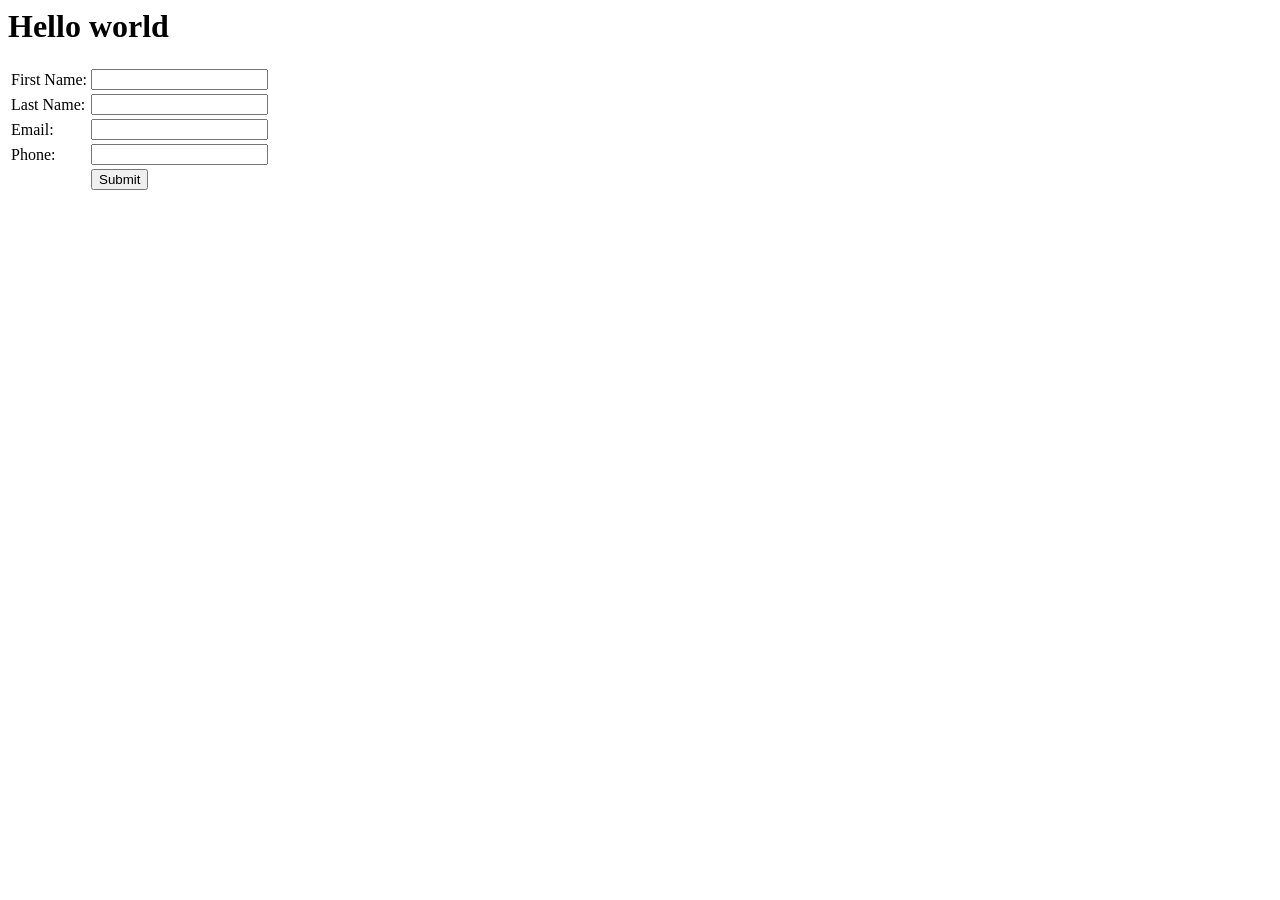
<file: Lab3/index.html>
<html>
  <head>
    <script src="script.js"></script>
  </head>
  <body>
    <h1>Hello world</h1>
    <form onsubmit="return validateForm()">
        <table>
            <tr>
                <td>First Name:</td>
                <td><input type="text" id="firstName">
                <p id="fnameError" style="font-size: 10px; color:red"></p>
                </td>
                <td></td>
            </tr>
            <tr>
                <td>Last Name:</td>
                <td><input type="text" id="lastName"></td>
                <td><p id="lnameError" style="font-size: 10px; color:red"></p>
                </td>
                
            </tr>
            <tr>
                <td>Email:</td>
                <td><input type="email" id="email"></td>
                <td><p id="emailError" style="font-size:10px; color:red"></p></td>
            </tr>
            <tr>
                <td>Phone:</td>
                <td><input type="tel" id="phone"></td>
                <td><p id="phoneError"></p></td>
            </tr>
            <tr>
                <td></td>
                <td><input type="submit" value="Submit"></td>
            </tr>
          
        </table>
        </table>
    </form>
  </body>
</html>
</file>
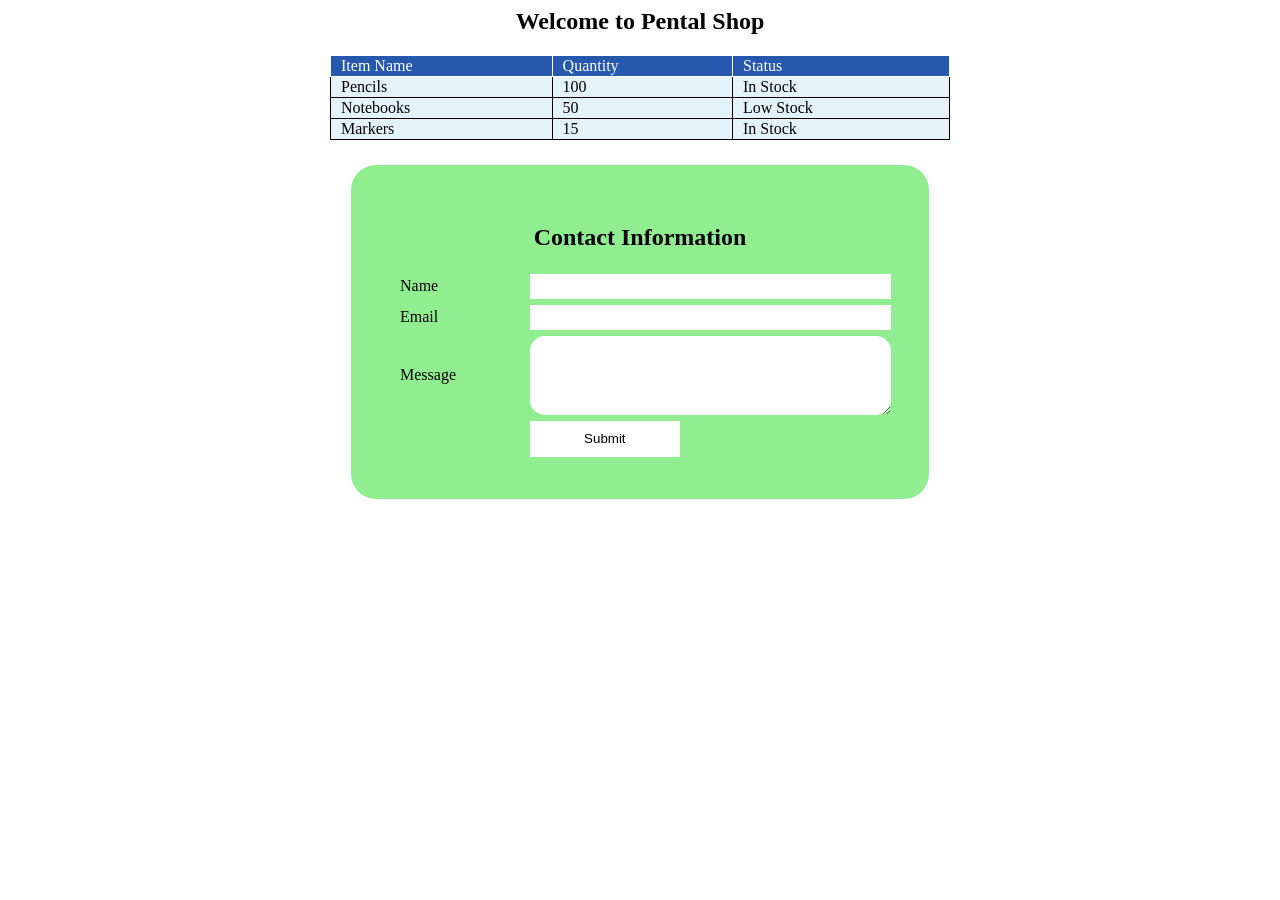
<file: Lab1/lab1.html>
<html>
    <head>
        <title>Lab Task 1</title>
        <link rel="stylesheet" href="./style.css">
    </head>
    <body>
        <section class="container">
            <h1>Welcome to Pental Shop</h1>
            <table>
                <tr>
                    <th>Item Name</th>
                    <th>Quantity</th>
                    <th>Status</th>
                </tr>
                <tr>
                    <td>Pencils</td>
                    <td>100</td>
                    <td>In Stock</td>
                </tr>
                </tr>
                <tr>
                    <td>Notebooks</td>
                    <td>50</td>
                    <td>Low Stock</td>
                </tr>
                </tr>
                <tr>
                    <td>Markers</td>
                    <td>15</td>
                    <td>In Stock</td>
                </tr>
            </table>
            <form>
                <h2>Contact Information</h2>
                <table>
                    <tr>
                        <td>Name</td>
                        <td><input type="text" name="name"></td>
                    </tr>
                    <tr>
                        <td>Email</td>
                        <td><input type="email" name="email"></td>
                    </tr>
                    <tr>
                        <td>Message</td>
                        <td><textarea name="message" cols="20" rows="5"></textarea></td>
                    </tr>
                    
                    <tr>
                        <td></td>
                        <td><input type="submit" class="submitBtn" name="submit"></td>
                    </tr>
                </table>
            </form>
        </section>
    </body>
</html>
</file>
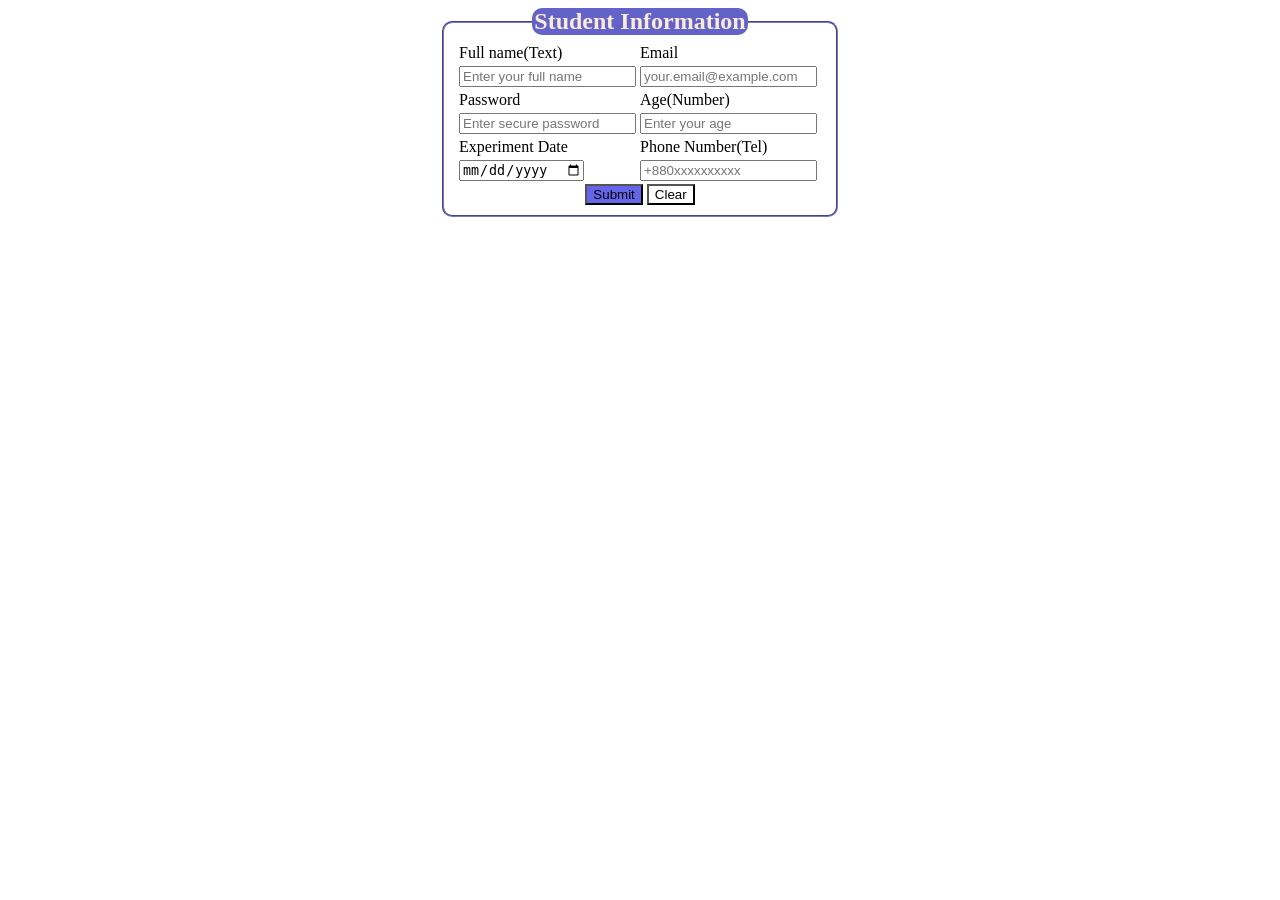
<file: Lab2/lab2.html>
<html>
    <head>
        <title>Lab Task 2</title>
         <link rel="stylesheet" href="./style.css">
    </head>
    <body>
        
            
        <section class="container">
       <fieldset>
            
        <legend> <h2>Student Information</h2></legend>
        
    
        <table>
        <tr>
        <td>Full name(Text)</td>
        <td>Email</td>
        </tr>
        <tr>
        <td><input type="text" placeholder="Enter your full name"></td>
        <td><input type="email" placeholder="your.email@example.com"></td>
        </tr>
        <tr>
        <td>Password</td>
        <td>Age(Number)</td>
        </tr>
        
         <tr>
        <td><input type="password" placeholder="Enter secure password"></td>
        <td><input type="number" placeholder="Enter your age"></td>
        </tr>
         <tr>
        <td>Experiment Date</td>
        <td>Phone Number(Tel)</td>
        </tr>
        <tr>
            <td><input type="date"></td>
        <td><input type="number" placeholder="+880xxxxxxxxxx"></td>
        </tr>
       
        
        
        </table>
        <section class="sbmtbtn">
            <button>Submit</button>

            <button class="clrbtn">Clear</button>
        </section>
        
        </fieldset>
        </section>

    </body>
</html>
</file>
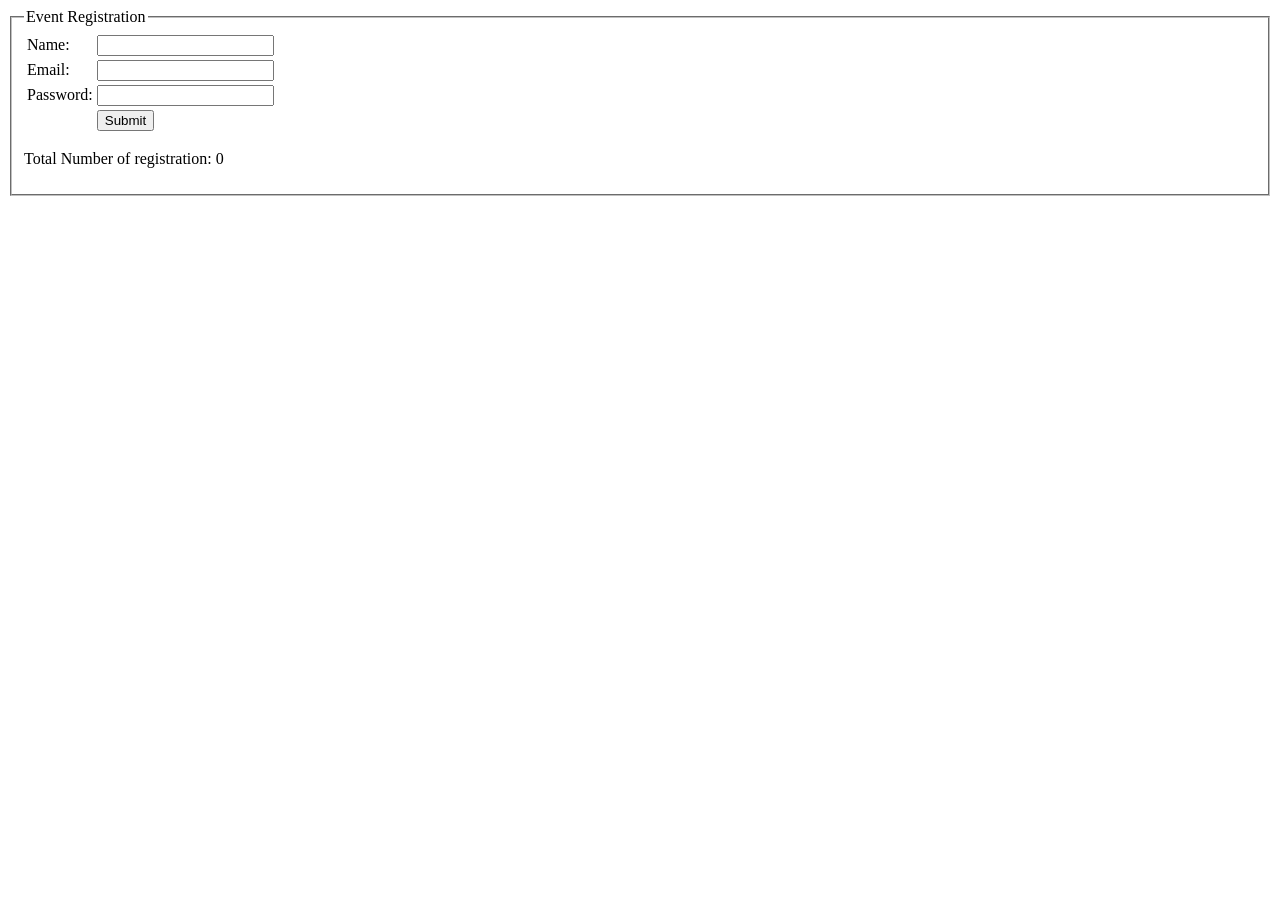
<file: Lab4/registrationform.html>
<html>
  <head>
    <script src="script.js"></script>
  </head>
  <body>
    <fieldset>
      <legend>Event Registration</legend>
      <form onsubmit="return registration();">
        <table>
          <tr>
            <td>Name:</td>
            <td><input type="text" id="name" /></td>
            <td><p id="nameError"></p></td>
          </tr>
          <tr>
            <td>Email:</td>
            <td><input type="text" id="email" /></td>
            <td><p id="emailError"></p></td>
          </tr>
          <tr>
            <td>Password:</td>
            <td><input type="text" id="password" /></td>
            <td><p id="passwordError"></p></td>
          </tr>
          <tr>
            <td></td>
            <td><button>Submit</button></td>
          </tr>
        </table>
      </form>
      <p>
        Total Number of registration: <span id="totalRegistrations">0</span>
      </p>
    </fieldset>
  </body>
</html>
</file>
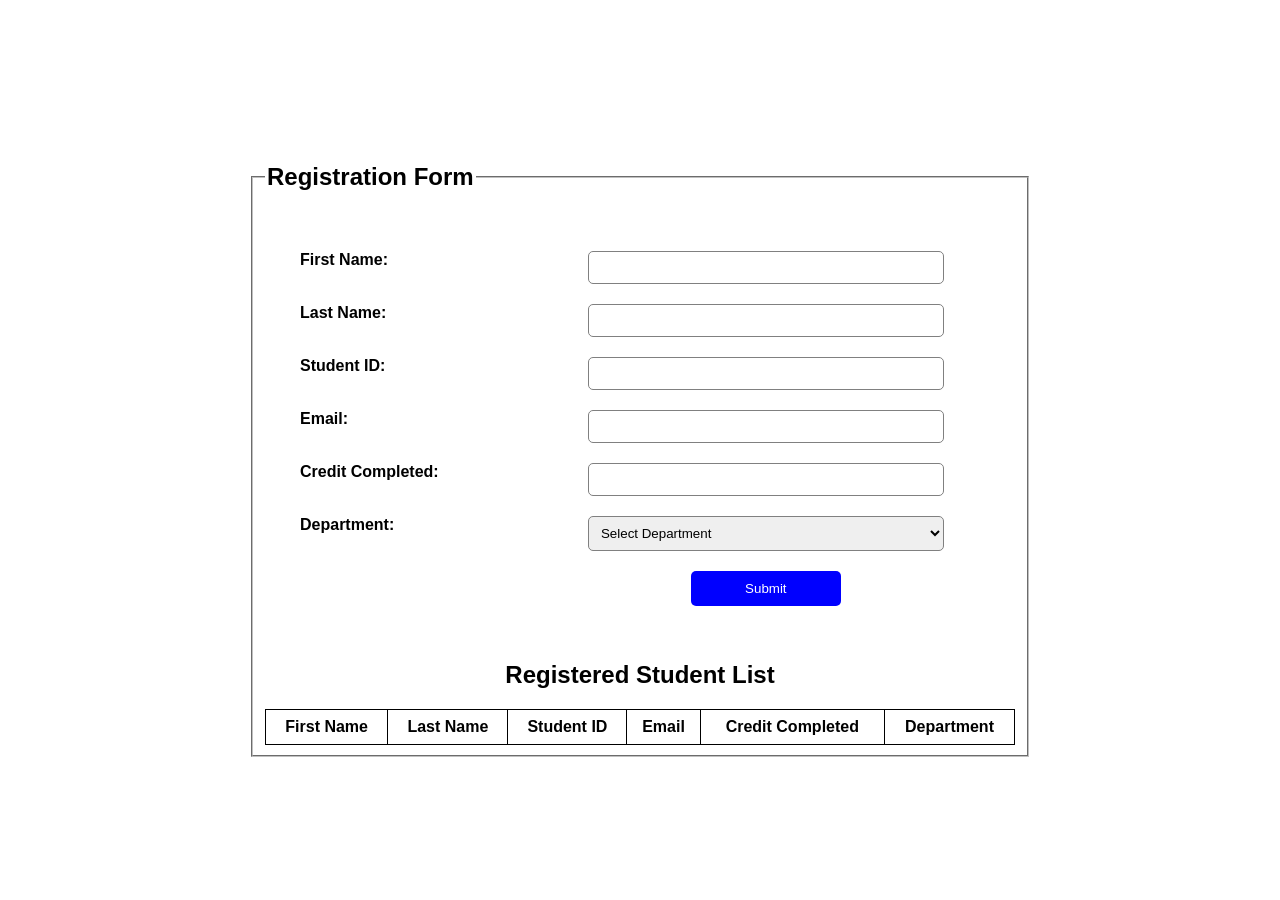
<file: Lab5/studentreg.html>
<html>
<head>
    <link rel="stylesheet" href="./style.css">
    <script src="script.js" defer></script>
</head>
<body>
    <fieldset>
        <legend><h2>Registration Form</h2></legend>
        <form onsubmit="return registration();">
            <table>
                <tr>
                    <td>First Name:</td>
                    <td>
                        <input type="text" id="firstName">
                        
                    </td>
                    <td><p id="fnameError" style="font-size: 10px; color:red"></p></td>
                </tr>
                <tr>
                    <td>Last Name:</td>
                    <td><input type="text" id="lastName"></td>
                    <td><p id="lnameError" style="font-size: 10px; color:red"></p></td>
                </tr>
                <tr>
                    <td>Student ID:</td>
                    <td><input type="text" id="studentID"></td>
                    <td><p id="studentIDError" style="font-size: 10px; color:red"></p></td>
                </tr>
                <tr>
                    <td>Email:</td>
                    <td><input type="email" id="email"></td>
                    <td><p id="emailError" style="font-size:10px; color:red"></p></td>
                </tr>
                <tr>
                    <td>Credit Completed:</td>
                    <td><input type="number" id="credit"></td>
                    <td><p id="creditError" style="font-size: 10px; color:red"></p></td>
                </tr>
                <tr>
                    <td>Department:</td>
                    <td>
                        <select id="department">
                            <option value="">Select Department</option>
                            <option>CSE</option>
                            <option>EEE</option>
                            <option>BBA</option>
                            <option>Architecture</option>
                            <option>English</option>
                        </select>
                        
                    </td>
                    <td><p id="departmentError" style="font-size: 10px; color:red"></p></td>
                </tr>
                <tr>
                    <td></td>
                    <td><input type="submit" value="Submit"></td>
                </tr>
            </table>
        </form>

        <h2>Registered Student List</h2>
        <table id="studentTable" border="1" style="width:100%; text-align:left;">
            <thead>
                <tr>
                    <th>First Name</th>
                    <th>Last Name</th>
                    <th>Student ID</th>
                    <th>Email</th>
                    <th>Credit Completed</th>
                    <th>Department</th>
                </tr>
            </thead>
            <tbody></tbody>
        </table>
    </fieldset>
</body>
</html>
</file>
<file: Lab1/style.css>
table,th,td{
    border: 1px solid;
}
table{
    width: 620px;
    border-collapse: collapse;
    margin-left: auto;
    margin-right: auto;
}
form table,form th,form td{
    border: none;
}
table tr th{
    background-color: #2659ae;
    color: white;
    font-weight: 100;
    text-align: left;
    padding-left: 10px;
}
table tr td{
    background-color: #e4f3fa;padding-left: 10px;
}
form{
    background-color: lightgreen;
    width: 500px;
    text-align: center;
    border-radius: 25px;
    padding: 39px;
    margin-top: 25px;
    margin-left: auto;
    margin-right: auto;
}
form table{
    margin-left: auto;
    margin-right: auto;
    width: 100%;
}
form table tr{
    border: none;
}
form table tr td{
    background-color: transparent;
}
.submitBtn{
    width: 150px;
    height: 36px;
    background-color: white;
    border: none;
}
input{
    border: none;
    width: 100%;
    padding: 5px;
    margin: 2px;
}
textarea{
    width: 100%;
    border: none;
    border-radius: 15px;
    margin: 2px;
}
.container{
    margin-left: auto;
    margin-right: auto;
    width: 800px;
}
.container h1{
    text-align: center;
}
</file>
<file: Lab2/style.css>
form{
    background-color: rgb(74, 54, 230);
    border-color: blue;
    border-radius: 10px;
}
section{
    text-align: center;
}
button{
    background-color: rgb(101, 101, 233);
    
    
}
.container{
    border-color: blue;
     margin-left: auto;
    margin-right: auto;
    width: 400px;
}
legend h2{
    margin:0px;
}
legend{
    width: auto;
    
    color: antiquewhite;
    background-color: rgb(98, 98, 200);
    border-radius: 10px;
}
fieldset{
    
    border-color: rgb(119, 119, 207);
    border-radius: 10px;
}
.clrbtn{
   background-color: white;
}
.sbmtbtn{
     border-radius: 10px;
}
</file>
<file: Lab5/style.css>
body {
 margin: 0;
padding: 0;
    font-family: Arial, sans-serif;
    background-color: white;
    display: flex;
    justify-content: center;
    align-items: center;
    min-height: 100px;
}

form {
    width: 700px;
    background-color: white;
    padding: 25px;
    border-radius: 10px;
    
}

h1, h2 {
    text-align: center;
}

table {
    width: 100%;
    border-collapse: collapse;
}

td {
    padding: 10px;
    vertical-align: top;
    font-weight: bold;
}

input,
select {
    width: 100%;
    padding: 8px;
    border: 1px solid grey;
    border-radius: 5px;
    box-sizing: border-box;
    font-weight: normal;
}

input[type="submit"] {
    width: 150px;
    background-color: blue;
    color: white;
    border: none;
    cursor: pointer;
    padding: 10px;
}

tr:last-child td {
    text-align: center;
}

p {
    margin: 2px 0 0;
    font-size: 10px;
    color: red;
}


#studentTable {
    margin-top: 20px;
}

#studentTable th,
#studentTable td {
    border: 1px solid black;
    padding: 8px;
    text-align: center;
}

#studentTable th {
    background-color: white;
}
</file>
